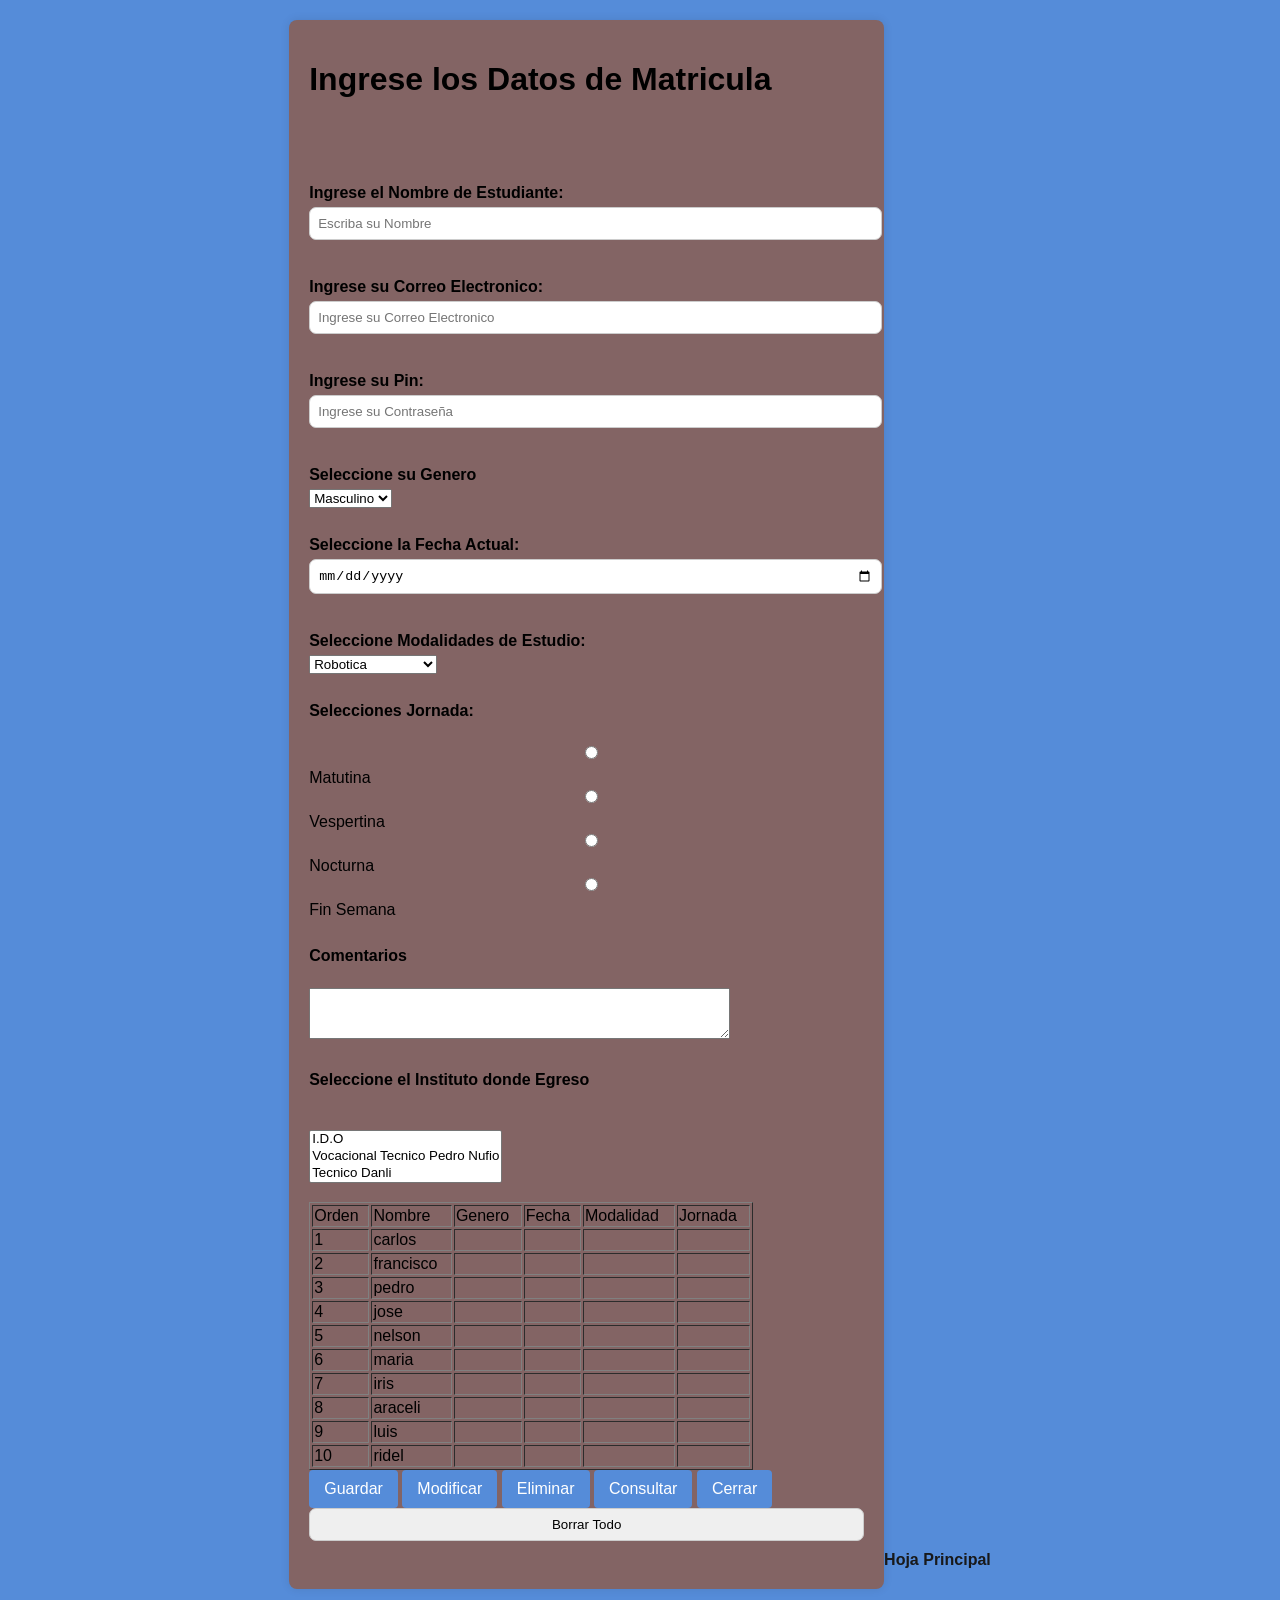
<file: datos alumno.html>
<!DOCTYPE html>
<html lang="en">
<head>
    <meta charset="UTF-8">
    <meta name="viewport" content="width=device-width, initial-scale=1.0">
    <title>Este formulario pide los datos de alumno </title>
</head>
<link rel="stylesheet" href="estiloDatosalumno.css">
<body>
    <form >
     <h1> Ingrese los Datos de Matricula</h1>
    <br>
    <br>
    <br>
    <label for="text">Ingrese el Nombre de Estudiante: </label>
    <input type="text" placeholder="Escriba su Nombre" required name="nombre">
    <br>
    <br>
    <label for="text">Ingrese su Correo Electronico: </label>
    <input type="email" placeholder="Ingrese su Correo Electronico "required>
    <br>
    <br>
    <label for="text">Ingrese su Pin: </label>
    <input type="password"placeholder="Ingrese su Contraseña" required>
   <br>
    <br>
    <label for="text">Seleccione su Genero</label>
<select name ="Su genero"placeholder="Seleccione">
<option value="Masculino">Masculino</option>
<option value="Femenino">Femenino</option>

</select>
<br>
<br>
    <label for="text"> Seleccione la Fecha Actual: </label>
    <input type= "date" placeholder="Selecciones Fecha Actual" required>
    <br>
    <br>
    <label for="text">Seleccione Modalidades de Estudio: </label>
    <select name=" Modalidades de estudio" placeholder= "selecciones modalidad" required >
      <option> Robotica  </option>
      <option> Informatica  </option> 
      <option> BCH    </option>   
      <option> Contaduria   </option>
      <option> Banca y Finanzas  </option>
 </select>
<br>
<br>
<label for="text">Selecciones Jornada: </label>
<br>
    <input type="radio" name="Matutina" value="1">Matutina
    <br>
    <input type="radio" name="jornada"value ="2">Vespertina
    <br>
    <input type="radio" name="jornada"value ="3">Nocturna
    <br>
    <input type="radio" name="jornada"value ="4">Fin Semana
    <br>
<br>
<label for="text">Comentarios</label>
<br>
<textarea name="Comentarios" rows="3.5" cols="50"></textarea>
<br>
<br>
<label for="text">Seleccione el Instituto donde Egreso </label>
<br>
<br>
<select name="Instituto" size="3" >
<option>I.D.O</option>
<option>Vocacional Tecnico Pedro Nufio</option>
<option>Tecnico Danli</option>
<option>Alejandro Flores</option>
<option>Alejandro Martines</option>
<option>English Casthel</option>
<option>Pabbles and Stone</option>
<option>Catolico Bilingue </option>
<br>
<br>
</select>
<br>
<br>
<table border="1" height="200%"width="80%">
    <tr>
        <td>
            Orden 
        
        </td>
        <td>
            Nombre 
        </td>
        <td>
            Genero
        </td>
        <td>
            Fecha
        </td>
        <td>
            Modalidad 
        </td>
        <td>
            Jornada
        </td>
    </tr>
    <tr>
        <td>1</td>
        <td>carlos</td>
        <td></td>
        <td></td>
        <td></td>
        <td></td>
        
    </tr>
    <tr>
        <td>2</td>
        <td>francisco</td>
        <td></td>
        <td></td>
        <td></td>
        <td></td>
        
    </tr>
    <tr>
        <td>3</td>
        <td>pedro</td>
        <td></td>
        <td></td>
        <td></td>
        <td></td>
        
    </tr>
    <tr>
        <td>4</td>
        <td>jose</td>
        <td></td>
        <td></td>
        <td></td>
        <td></td>
        
    </tr>
    <tr>
        <td>5</td>
        <td>nelson</td>
        <td></td>
        <td></td>
        <td></td>
        <td></td>
        
    </tr>
    <tr>
        <td>6</td>
        <td>maria</td>
        <td></td>
        <td></td>
        <td></td>
        <td></td>
        
    </tr>
    <tr>
        <td>7</td>
        <td>iris</td>
        <td></td>
        <td></td>
        <td></td>
        <td></td>
        

    </tr>
    <tr>
        <td>8</td>
        <td>araceli</td>
        <td></td>
        <td></td>
        <td></td>
        <td></td>
        

    
    </tr>
    <tr>
        <td>9</td>
        <td>luis</td>
        <td></td>
        <td></td>
        <td></td>
        <td></td>
        
    
    
    </tr>
    <tr>
        <td>10</td>
        <td>ridel</td>
        <td></td>
        <td></td>
        <td></td>
        <td></td>
        
    
    
    </tr>
</table>



<button>Guardar</button>
    <button>Modificar</button>
    <button>Eliminar</button>
    <button>Consultar</button>
    <button>Cerrar</button>
   
<input type="reset" value="Borrar Todo"> 
 <br>
    <br>




</form><a href="index.html" title="Retorna a la página principal" target="_blank">Hoja Principal</a>
    

</body>
</html>
</file>
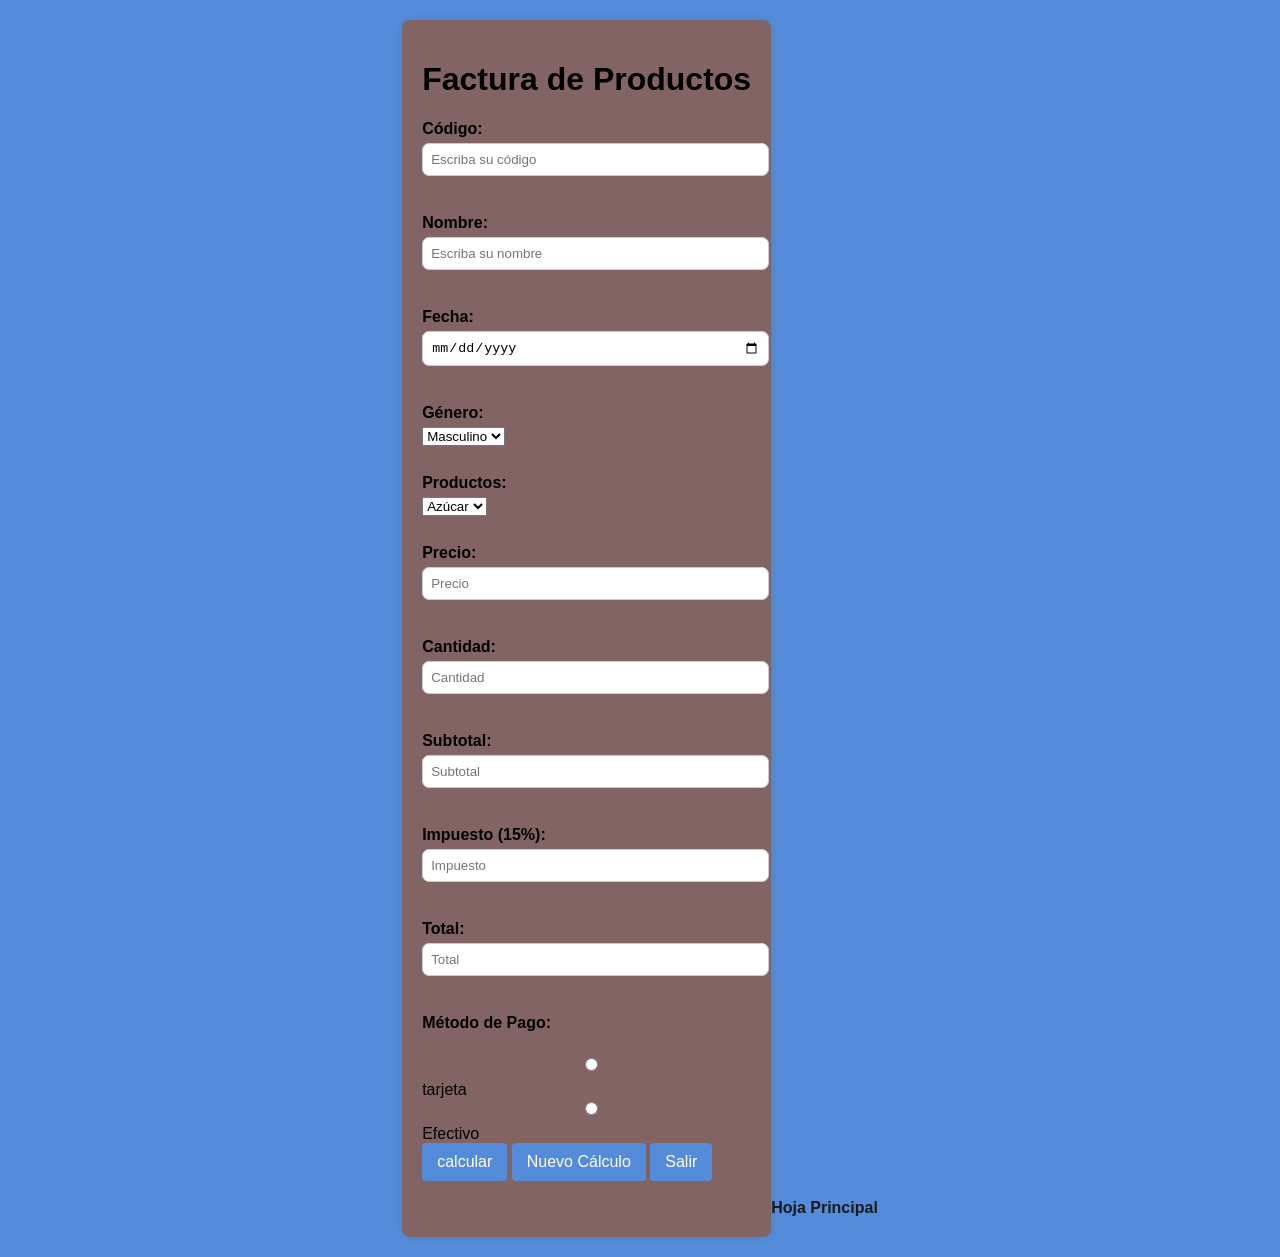
<file: factura.html>
<!DOCTYPE html>
<html lang="es">
<head>
    <meta charset="UTF-8">
    <meta name="viewport" content="width=device-width, initial-scale=1.0">
    <title>Este formulario calcula factura</title>
    <link href="estiloFACTURA.CSS" rel="stylesheet" type="text/css">
</head>
<body>
   
    <form>
        <div>
            <h1>Factura de Productos</h1>
            <label for="Codigo">Código:</label>
            <input type="text" placeholder="Escriba su código" required>
            <br><br>

            <label for="Nombre de Usuario">Nombre:</label>   
            <input type="text" placeholder="Escriba su nombre" required name="nombre">
            <br><br>

            <label for="Seleccione fecha">Fecha:</label>
            <input type="date" required>
            <br><br>
            <label for="Seleccione Genero">Género:</label>
            <select name="Genero">
                <option> Masculino</option>
                <option> Femenino</option>
            </select>
            <br><br>

            <label for="Seleccione Productos">Productos:</label>
            <select name="Productos">
                <option> Azúcar </option>
                <option> Arroz </option>
                <option> Maíz </option>
                <option> Trigo </option>
                <option> Frijoles </option>
                <option> Harina </option>
            </select>
            <br><br>
            

            <label for="Precio del Producto">Precio:</label>
            <input type="number" title="Ingrese el precio" id="precio1" placeholder="Precio" required>
            <br><br>

            <label for="Cantidad de Productos">Cantidad:</label>
            <input type="number" title="Ingrese la cantidad" id="cantidad1" placeholder="Cantidad" required>
            <br><br>


            <label for="Subtotal">Subtotal:</label>
            <input type="text" id="subtotal" placeholder="Subtotal">
            <br><br>

            <label for="Impuesto">Impuesto (15%):</label>
            <input type="text" id="impuesto" placeholder="Impuesto">
            <br><br>

            <label for="Total">Total:</label>
            <input type="text" id="total" placeholder="Total">
            <br><br>

            <label for="Seleccione Metodo de Pago">Método de Pago:</label>
            <br>
            <input type="radio" name="TipoPago" value="Credito"> tarjeta
            <br>
            <input type="radio" name="TipoPago" value="Efectivo"> Efectivo
            <br>
            <button type="button" onclick="calcula_Factura()">calcular</button>
            <button type="reset">Nuevo Cálculo</button>
            <button type="reset">Salir</button>
        </div>
        
    
    
    <script src="factura.js"></script>
    <br><br>
</form><a href="index.html" title="Retorna a la página principal" target="_blank">Hoja Principal</a>
    
</body>
</html>
</file>
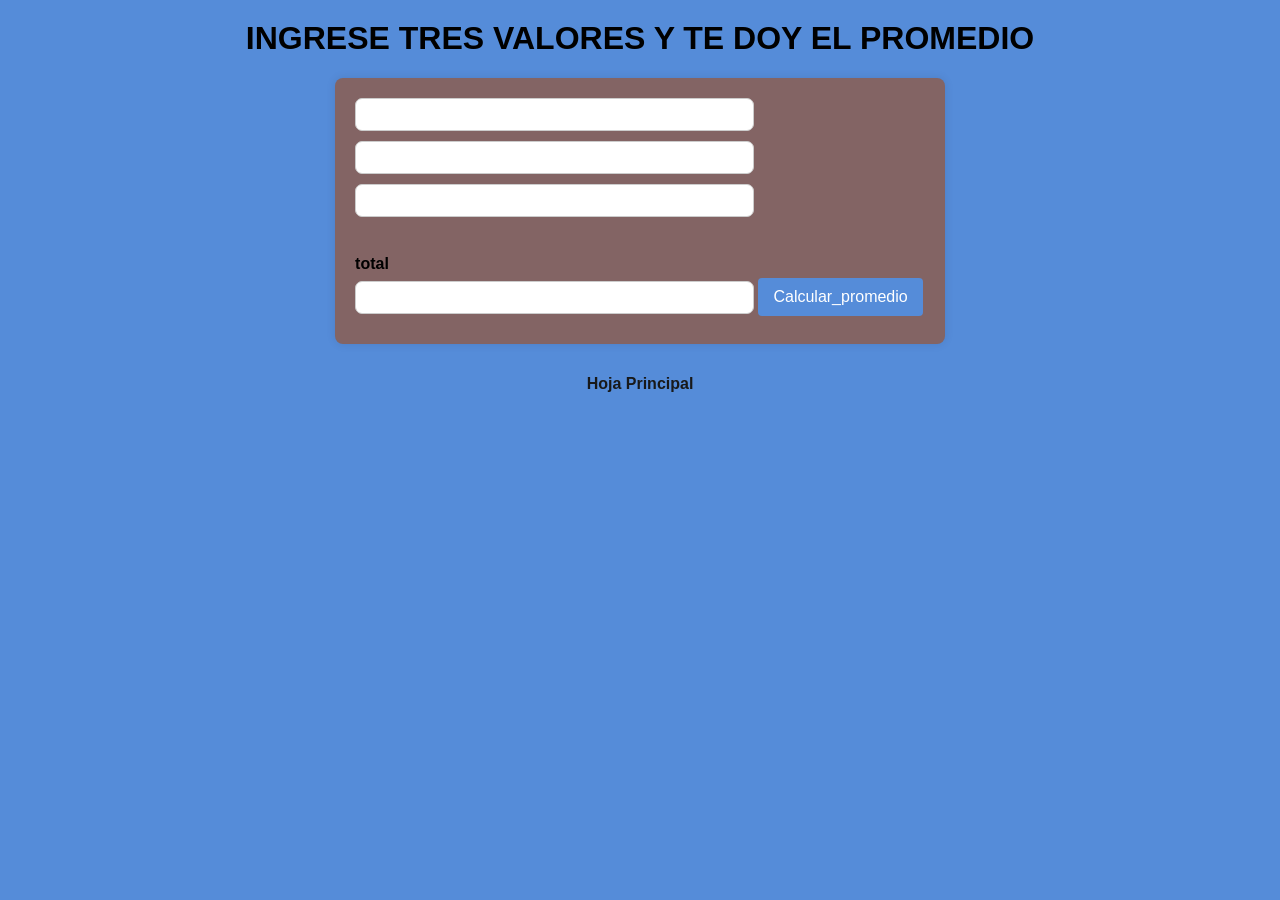
<file: promedio.html>
</html><!DOCTYPE html>
<html lang="en">
<head>
    <meta charset="UTF-8">
    <meta name="viewport" content="width=device-width, initial-scale=1.0">
    <title>este formulario calcula promedio de alumno</title>
    <link rel="stylesheet" href="estiloPromedio.css">
</head>
<body>
   <h1>INGRESE TRES VALORES Y TE DOY EL PROMEDIO</h1>
    <form>

        <input type="text" title="captura numero" id ="numero1" >
        <input type="text"title="captura segundo numero numero" id ="numero2" >
        <input type="text" title="captura tercer numero numero" id ="numero3">

        <br>
        <br>
        <label for="total"> total </label>
        <input type="text" name="total">

<button type="button" onclick="Calcular_prom()">
    Calcular_promedio
</button>

    </form>
<script src="promedio.js"></script>
    <br>
</form><a href="index.html" title="Retorna a la página principal" target="_blank">Hoja Principal</a>
    
</body>

</html>
</file>
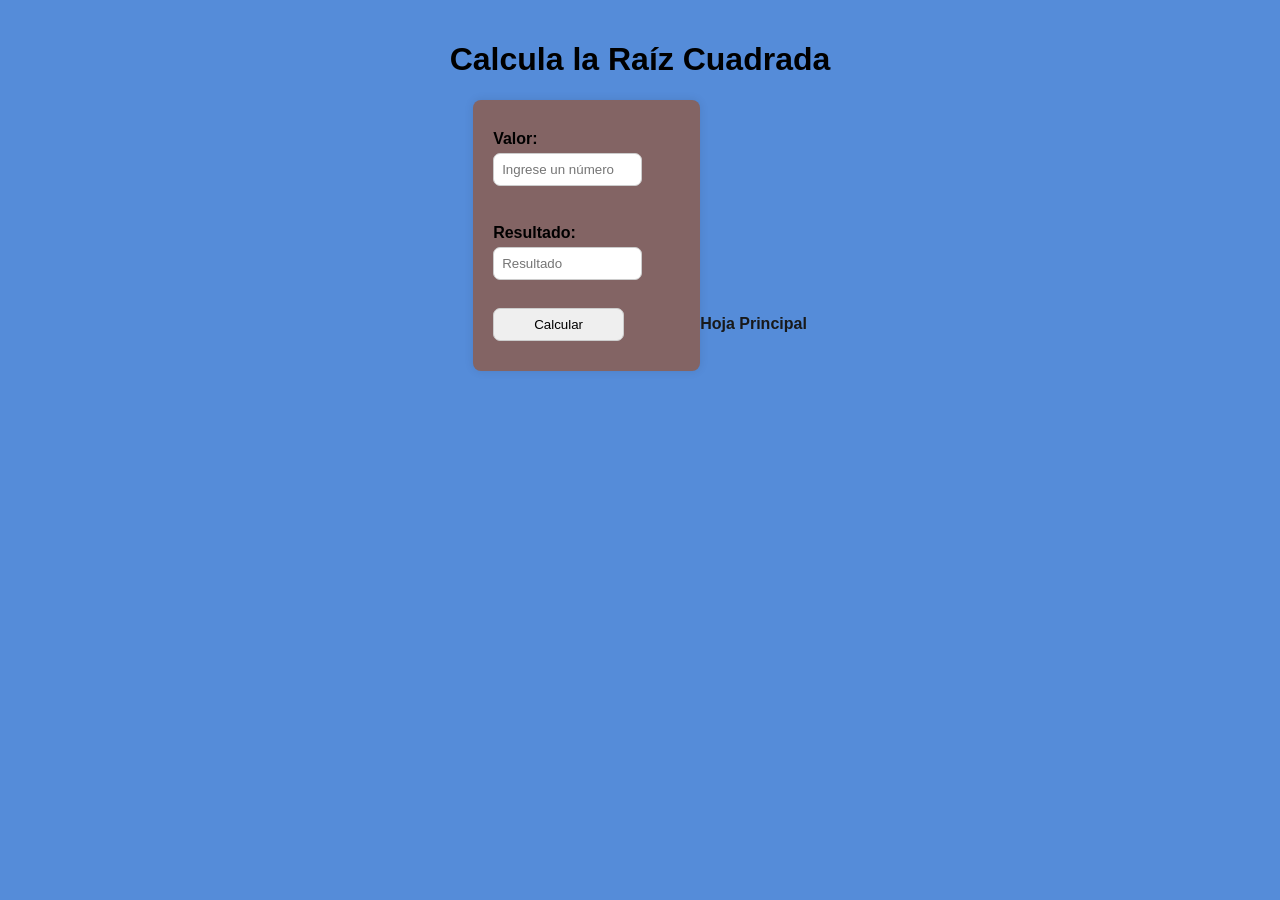
<file: raiz cuadrada.html>
<!DOCTYPE html>
<html lang="es">
<head>
    <meta charset="UTF-8">
    <meta name="viewport" content="width=device-width, initial-scale=1.0">
    <title>Raíz Cuadrada de un Número</title>
    <link href="estiloRaizcuadrada.css" rel="stylesheet" type="text/css">
</head>
    <script>
        function calcularRaiz() {
            let valor = document.getElementById("valor").value;
            let resultado = Math.sqrt(valor);
            if (isNaN(resultado)) {
                document.getElementById("resultado").value = "Entrada no válida";
            } else {
                document.getElementById("resultado").value = resultado;
            }
        }
    </script>
</head>
<body>
    
    <h1>Calcula la Raíz Cuadrada</h1>

    <form onsubmit="event.preventDefault(); calcularRaiz();">
        <label for="valor">Valor:</label>
        <input type="number" id="valor" placeholder="Ingrese un número" required>

        <br><br>

        <label for="resultado">Resultado:</label>
        <input type="text" id="resultado" placeholder="Resultado" readonly>

        <br><br>

        <input type="submit" value="Calcular">
    </form><a href="index.html" title="Retorna a la página principal" target="_blank">Hoja Principal</a>
    
</body>
</html>
</file>
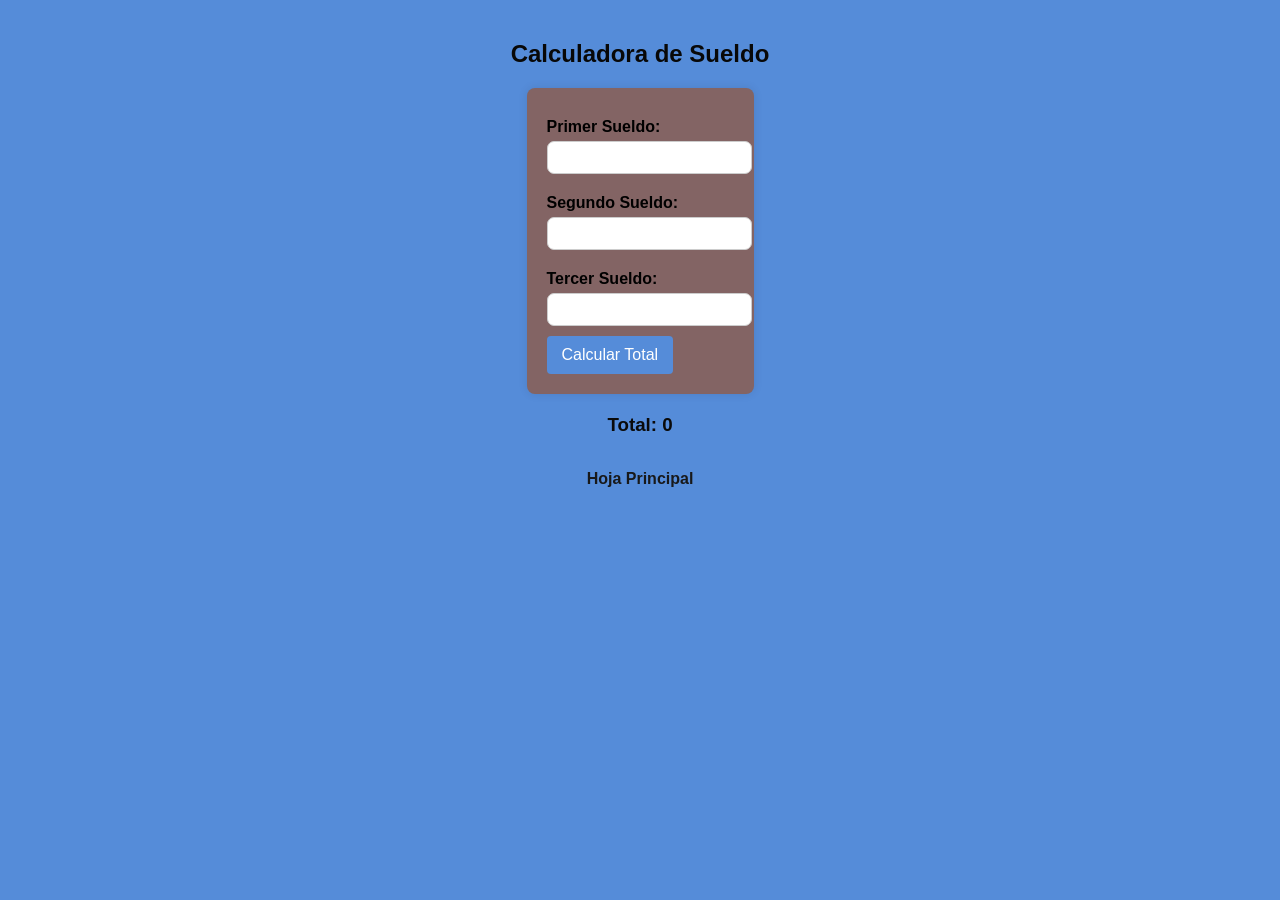
<file: sueldo.html>
<!DOCTYPE html><html lang="es">
<head>
    <meta charset="UTF-8">
    <meta name="viewport" content="width=device-width, initial-scale=1.0">
    <title> Sueldo</title>
    <link href="estiloSuelo.css" rel="stylesheet" type="text/css">
   
</head>
<body>
    <h2>Calculadora de Sueldo</h2>
    <form id="sueldoForm">
        <label for="sueldo1">Primer Sueldo:</label>
        <input type="number" id="sueldo1" required><br><label for="sueldo2">Segundo Sueldo:</label>
    <input type="number" id="sueldo2" required><br>
    
    <label for="sueldo3">Tercer Sueldo:</label>
    <input type="number" id="sueldo3" required><br>
    
    <button type="button" onclick="calcularSueldo()">Calcular Total</button>
</form>

<h3>Total: <span id="totalSueldo">0</span></h3>

<script src="suedo.js"></script>
</form><a href="index.html" title="Retorna a la página principal" target="_blank">Hoja Principal</a>
    
</body>
</html>
</file>
<file: estiloDatosalumno.css>
body {
    font-family: Arial, sans-serif;
    background-color: #558cd9;
    text-align: center;
    margin: 0;
    padding: 20px;
}

h2 {
    color: #080808;
}

form {
    background: #836464;
    padding: 20px;
    border-radius: 8px;
    box-shadow: 0 0 10px rgba(0, 0, 0, 0.1);
    display: inline-block;
    text-align: left;
}

label {
    display: block;
    margin: 10px 0 5px;
    font-weight: bold;
}

input {
    width: 100%;
    padding: 8px;
    margin-bottom: 10px;
    border: 1px solid #ccc;
    border-radius: 7px;
}

button {
    background:#558cd9;
    color: white;
    border: none;
    padding: 10px 15px;
    cursor: pointer;
    border-radius: 4px;
    font-size: 16px;
}

button:hover {
    background: #2f4c95;
}

h3 {
    margin-top: 20px;
    color: #0a0a0a;
}

a {
    display: inline-block;
    margin-top: 15px;
    text-decoration: none;
    color: #18191a;
    font-weight: bold;
}

a:hover {
    text-decoration: underline;
}
</file>
<file: estiloFACTURA.CSS>
body {
    font-family: Arial, sans-serif;
    background-color: #558cd9;
    text-align: center;
    margin: 0;
    padding: 20px;
}

h2 {
    color: #080808;
}

form {
    background: #836464;
    padding: 20px;
    border-radius: 8px;
    box-shadow: 0 0 10px rgba(0, 0, 0, 0.1);
    display: inline-block;
    text-align: left;
}

label {
    display: block;
    margin: 10px 0 5px;
    font-weight: bold;
}

input {
    width: 100%;
    padding: 8px;
    margin-bottom: 10px;
    border: 1px solid #ccc;
    border-radius: 7px;
}

button {
    background:#558cd9;
    color: white;
    border: none;
    padding: 10px 15px;
    cursor: pointer;
    border-radius: 4px;
    font-size: 16px;
}

button:hover {
    background: #2f4c95;
}

h3 {
    margin-top: 20px;
    color: #0a0a0a;
}

a {
    display: inline-block;
    margin-top: 15px;
    text-decoration: none;
    color: #18191a;
    font-weight: bold;
}

a:hover {
    text-decoration: underline;
}
</file>
<file: estiloPromedio.css>
body {
    font-family: Arial, sans-serif;
    background-color: #558cd9;
    text-align: center;
    margin: 0;
    padding: 20px;
}

h2 {
    color: #080808;
}

form {
    background: #836464;
    padding: 20px;
    border-radius: 8px;
    box-shadow: 0 0 10px rgba(0, 0, 0, 0.1);
    display: inline-block;
    text-align: left;
}

label {
    display: block;
    margin: 10px 0 5px;
    font-weight: bold;
}

input {
    width: 70%;
    padding: 8px;
    margin-bottom: 10px;
    border: 1px solid #ccc;
    border-radius: 7px;
}

button {
    background:#558cd9;
    color: white;
    border: none;
    padding: 10px 15px;
    cursor: pointer;
    border-radius: 4px;
    font-size: 16px;
}

button:hover {
    background: #2f4c95;
}

h3 {
    margin-top: 20px;
    color: #0a0a0a;
}

a {
    display: inline-block;
    margin-top: 15px;
    text-decoration: none;
    color: #18191a;
    font-weight: bold;
}

a:hover {
    text-decoration: underline;
}
</file>
<file: estiloRaizcuadrada.css>
body {
    font-family: Arial, sans-serif;
    background-color: #558cd9;
    text-align: center;
    margin: 0;
    padding: 20px;
}

h2 {
    color: #080808;
}

form {
    background: #836464;
    padding: 20px;
    border-radius: 8px;
    box-shadow: 0 0 10px rgba(0, 0, 0, 0.1);
    display: inline-block;
    text-align: left;
}

label {
    display: block;
    margin: 10px 0 5px;
    font-weight: bold;
}

input {
    width: 70%;
    padding: 8px;
    margin-bottom: 10px;
    border: 1px solid #ccc;
    border-radius: 7px;
}

button {
    background:#558cd9;
    color: white;
    border: none;
    padding: 10px 15px;
    cursor: pointer;
    border-radius: 4px;
    font-size: 16px;
}

button:hover {
    background: #2f4c95;
}

h3 {
    margin-top: 20px;
    color: #0a0a0a;
}

a {
    display: inline-block;
    margin-top: 15px;
    text-decoration: none;
    color: #18191a;
    font-weight: bold;
}

a:hover {
    text-decoration: underline;
}
</file>
<file: estiloSuelo.css>
body {
    font-family: Arial, sans-serif;
    background-color: #558cd9;
    text-align: center;
    margin: 0;
    padding: 20px;
}

h2 {
    color: #080808;
}

form {
    background: #836464;
    padding: 20px;
    border-radius: 8px;
    box-shadow: 0 0 10px rgba(0, 0, 0, 0.1);
    display: inline-block;
    text-align: left;
}

label {
    display: block;
    margin: 10px 0 5px;
    font-weight: bold;
}

input {
    width: 100%;
    padding: 8px;
    margin-bottom: 10px;
    border: 1px solid #ccc;
    border-radius: 7px;
}

button {
    background:#558cd9;
    color: white;
    border: none;
    padding: 10px 15px;
    cursor: pointer;
    border-radius: 4px;
    font-size: 16px;
}

button:hover {
    background: #2f4c95;
}

h3 {
    margin-top: 20px;
    color: #0a0a0a;
}

a {
    display: inline-block;
    margin-top: 15px;
    text-decoration: none;
    color: #18191a;
    font-weight: bold;
}

a:hover {
    text-decoration: underline;
}
</file>
